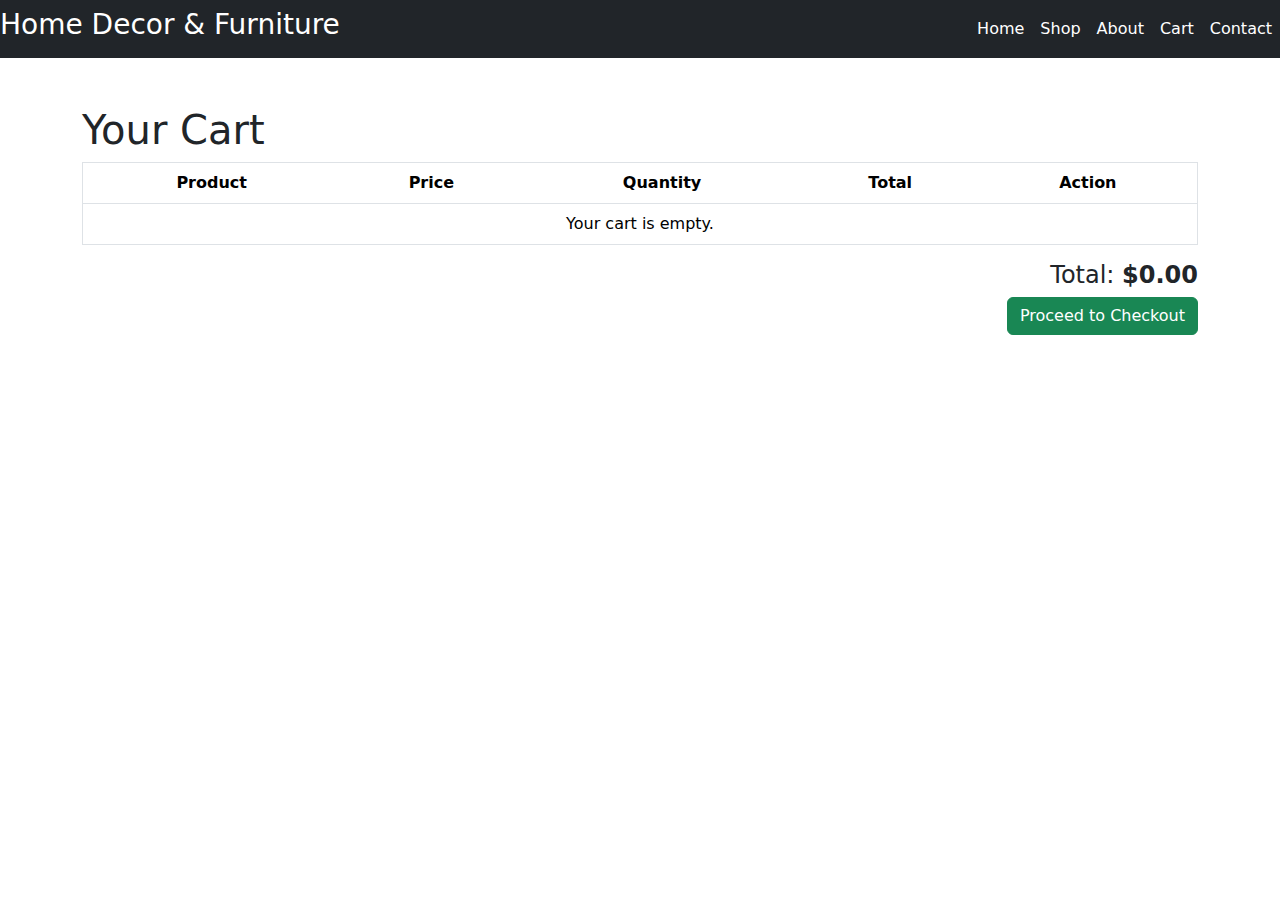
<file: E-commerce/Project/cart.html>
<!DOCTYPE html>
<html lang="en">
<head>
    <meta charset="UTF-8">
    <meta name="viewport" content="width=device-width, initial-scale=1.0">
    <title>Document</title>
    <link href="https://cdn.jsdelivr.net/npm/bootstrap@5.3.0/dist/css/bootstrap.min.css" rel="stylesheet">

    <style>
        .card {
    margin-bottom: 20px;
}
       table {
    border: 1px solid #ddd;
}

table th, table td {
    text-align: center;
    vertical-align: middle;
}

#cart-total {
    font-size: 1.5rem;
    font-weight: bold;
}

.btn-success {
    background-color: #28a745;
    border-color: #28a745;
}

.btn-danger {
    background-color: #dc3545;
    border-color: #dc3545;
}

    </style>

<link href="https://cdn.jsdelivr.net/npm/bootstrap@5.3.0/dist/css/bootstrap.min.css" rel="stylesheet">
</head>
<body>

    <nav class="navbar navbar-expand-lg navbar-white bg-dark text-white">
        <h3>Home Decor & Furniture</h3>
  
        
      </div>
          <!-- <a class="navbar-brand" href="#">Home Decor & Furniture</a> -->
          <button class="navbar-toggler" type="button" data-toggle="collapse" data-target="#navbarNav">
              <span class="navbar-toggler-icon"></span>
          </button>
          <div class="collapse navbar-collapse" id="navbarNav">
              <ul class="navbar-nav ms-auto">
                <li class="nav-item text-white"><a class="nav-link text-white" href="index.html">Home</a></li>
                  <li class="nav-item text-white"><a class="nav-link text-white" href="products.html">Shop</a></li>
                  <li class="nav-item text-white"><a class="nav-link text-white" href="about1.html">About</a></li>
                  <li class="nav-item text-white"><a class="nav-link text-white" href="cart.html">Cart</a></li>
                  <li class="nav-item text-white"><a class="nav-link text-white" href="contact1.html">Contact</a></li>
                  
              </ul>
          </div>
      </nav>


    <!-- Cart Section -->
    <div class="container mt-5">
        <h1>Your Cart</h1>
        <table class="table">
            <thead>
                <tr>
                    <th>Product</th>
                    <th>Price</th>
                    <th>Quantity</th>
                    <th>Total</th>
                    <th>Action</th>
                </tr>
            </thead>
            <tbody id="cart-table-body"></tbody>
        </table>
        <h4 class="text-end">Total: <span id="cart-total">$0.00</span></h4>
        <button class="btn btn-success float-end" onclick="checkout()">Proceed to Checkout</button>
    </div>

    <script src="cart.js"></script>

    <script src="https://cdn.jsdelivr.net/npm/bootstrap@5.3.0/dist/js/bootstrap.bundle.min.js"></script>
   
    
</body>
</html>
</file>
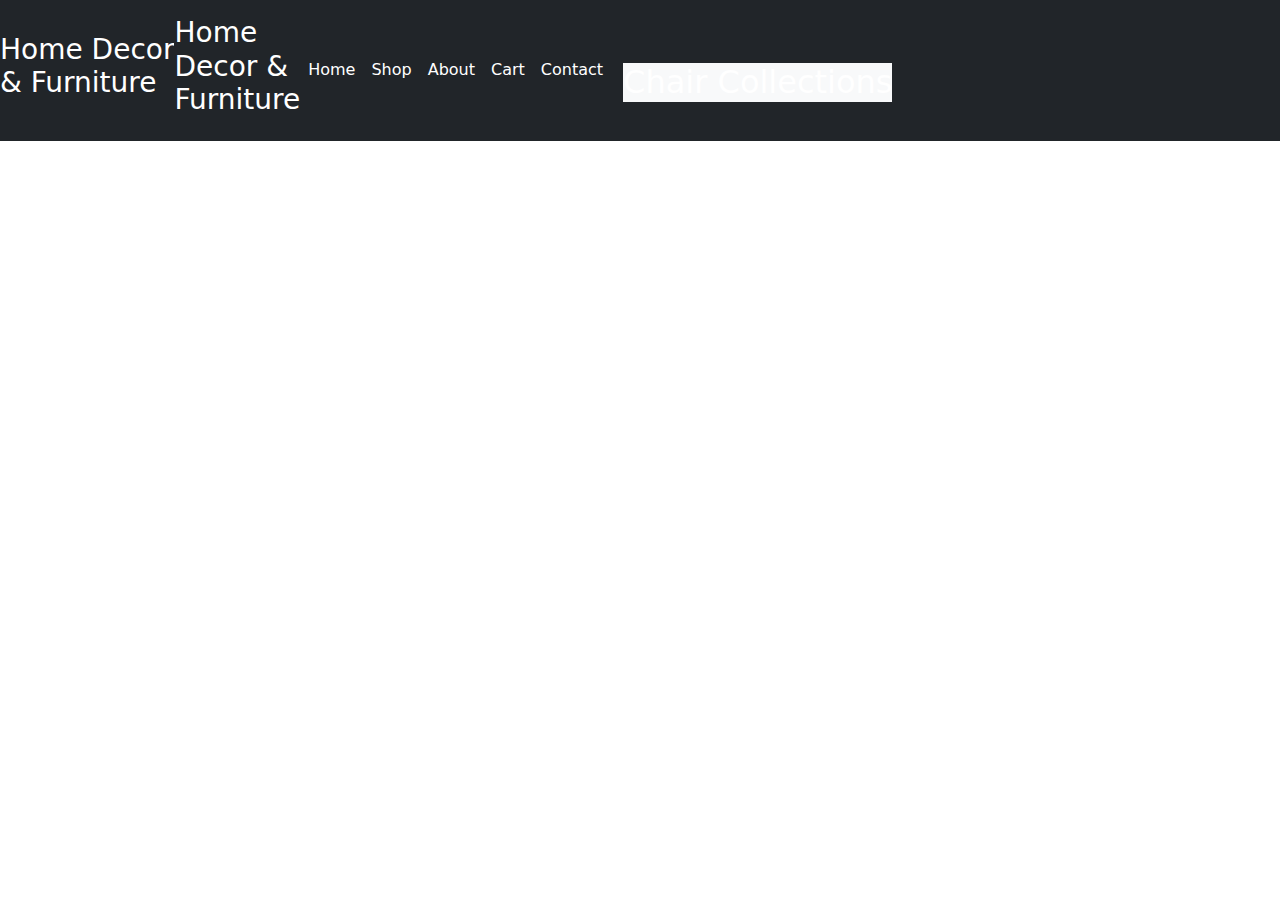
<file: E-commerce/Project/chair.html>
<!DOCTYPE html>
<html lang="en">
<head>
    <meta charset="UTF-8">
    <meta name="viewport" content="width=device-width, initial-scale=1.0">
    <title>Document</title>
    <link href="https://cdn.jsdelivr.net/npm/bootstrap@5.3.0/dist/css/bootstrap.min.css" rel="stylesheet">
    <link rel="stylesheet" href="style2.css">
    <link rel="stylesheet" href="https://cdnjs.cloudflare.com/ajax/libs/font-awesome/6.0.0-beta3/css/all.min.css">

</head>
<body>
    <nav class="navbar navbar-expand-lg navbar-white bg-dark text-white">
        <h3>Home Decor & Furniture</h3>
  
        
      </div>
          <!-- <a class="navbar-brand" href="#">Home Decor & Furniture</a> -->
          <nav class="navbar navbar-expand-lg navbar-white bg-dark text-white">
            <h3>Home Decor & Furniture</h3>
      
            
          </div>
              <!-- <a class="navbar-brand" href="#">Home Decor & Furniture</a> -->
              <button class="navbar-toggler" type="button" data-toggle="collapse" data-target="#navbarNav">
                  <span class="navbar-toggler-icon"></span>
              </button>
              <div class="collapse navbar-collapse" id="navbarNav">
                  <ul class="navbar-nav ms-auto">
                    <li class="nav-item text-white"><a class="nav-link text-white" href="index.html">Home</a></li>
                      <li class="nav-item text-white"><a class="nav-link text-white" href="products.html">Shop</a></li>
                      <li class="nav-item text-white"><a class="nav-link text-white" href="about1.html">About</a></li>
                      <li class="nav-item text-white"><a class="nav-link text-white" href="cart.html">Cart</a></li>
                      <li class="nav-item text-white"><a class="nav-link text-white" href="contact1.html">Contact</a></li>
                      
                  </ul>
              </div>
          </nav>
    
       
        <div id="chair-sets" class="container mt-5">
            <h2 class="text-center mb-4 bg-light">Chair Collections</h2>
            <div class="row row-cols-1 row-cols-md-4 g-4" id="chair-set-list">
    
            </div>
        </div>
    <script src="https://cdn.jsdelivr.net/npm/bootstrap@5.3.0/dist/js/bootstrap.bundle.min.js"></script>
    <script src="chair.js"></script>
    
</body>
</html>
</file>
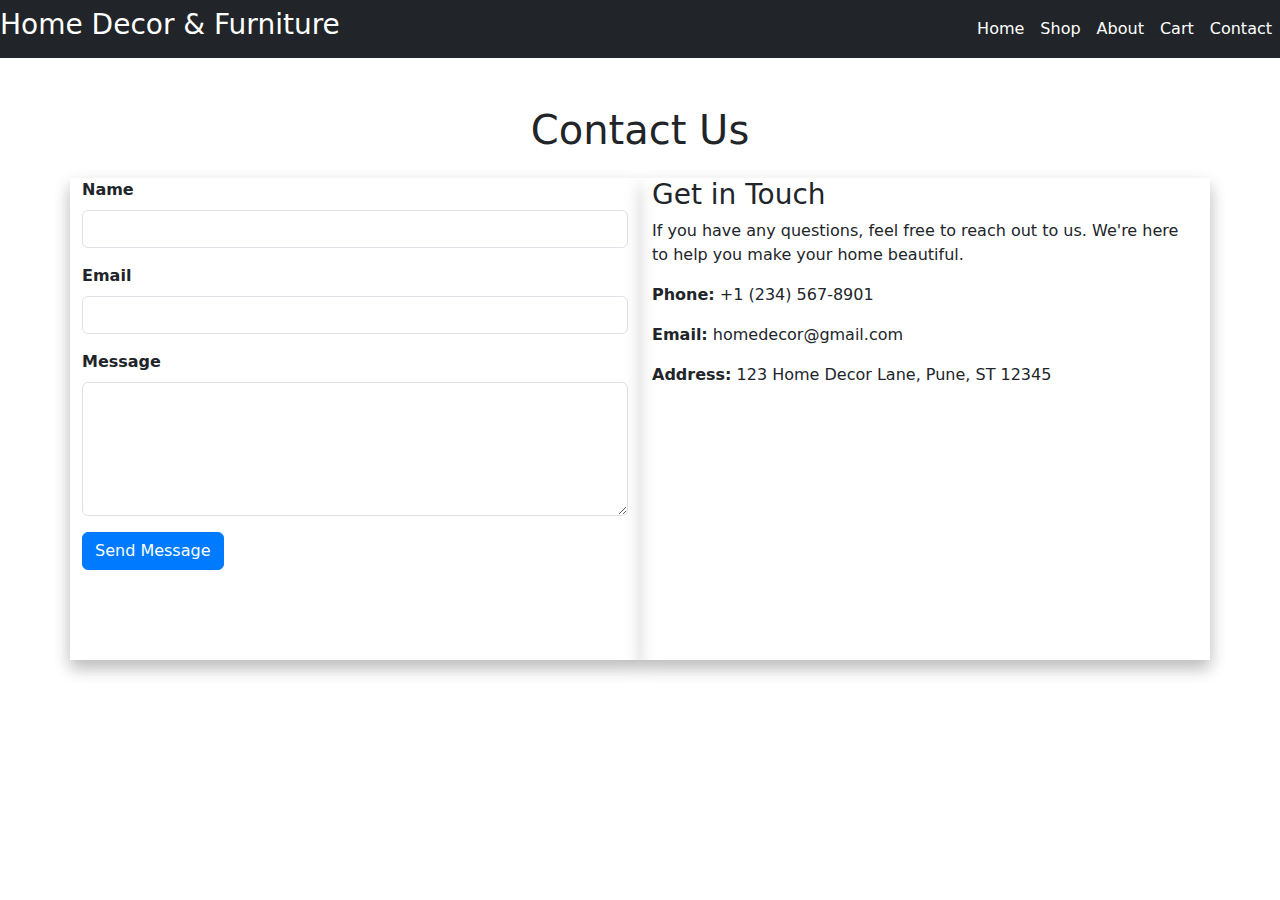
<file: E-commerce/Project/contact1.html>
<!DOCTYPE html>
<html lang="en">
<head>
    <meta charset="UTF-8">
    <meta name="viewport" content="width=device-width, initial-scale=1.0">
    <title>Contact Us</title>
    <link href="https://cdn.jsdelivr.net/npm/bootstrap@5.3.0/dist/css/bootstrap.min.css" rel="stylesheet">
    <style>
        .body{
            font-family: Arial, Helvetica, sans-serif;
        }
        form label {
    font-weight: bold;
}

.btn-primary {
    background-color: #007bff;
    border-color: #007bff;
}

    </style>
</head>
<body>
    <nav class="navbar navbar-expand-lg navbar-white bg-dark text-white">
        <h3>Home Decor & Furniture</h3>
  
        
      </div>
          <!-- <a class="navbar-brand" href="#">Home Decor & Furniture</a> -->
          <button class="navbar-toggler" type="button" data-toggle="collapse" data-target="#navbarNav">
              <span class="navbar-toggler-icon"></span>
          </button>
          <div class="collapse navbar-collapse" id="navbarNav">
              <ul class="navbar-nav ms-auto">
                <li class="nav-item text-white"><a class="nav-link text-white" href="index.html">Home</a></li>
                  <li class="nav-item text-white"><a class="nav-link text-white" href="products.html">Shop</a></li>
                  <li class="nav-item text-white"><a class="nav-link text-white" href="about1.html">About</a></li>
                  <li class="nav-item text-white"><a class="nav-link text-white" href="cart.html">Cart</a></li>
                  <li class="nav-item text-white"><a class="nav-link text-white" href="contact1.html">Contact</a></li>
                  
              </ul>
          </div>
      </nav>


    <!-- Contact Section -->
    <section class="container mt-5">
        <h1 class="text-center mb-4">Contact Us</h1>

        <div class="row shadow">
            <!-- Contact Form -->
            <div class="col-md-6 shadow">
                <form id="contactForm">
                    <div class="mb-3">
                        <label for="name" class="form-label">Name</label>
                        <input type="text" class="form-control" id="name" required>
                    </div>
                    <div class="mb-3">
                        <label for="email" class="form-label">Email</label>
                        <input type="email" class="form-control" id="email" required>
                    </div>
                    <div class="mb-3">
                        <label for="message" class="form-label">Message</label>
                        <textarea class="form-control" id="message" rows="5" required></textarea>
                    </div>
                    <button type="submit" class="btn btn-primary">Send Message</button>
                </form>
            </div>

            <!-- Contact Information -->
            <div class="col-md-6 shadow">
                <h3>Get in Touch</h3>
                <p>If you have any questions, feel free to reach out to us. We're here to help you make your home beautiful.</p>
                <p><strong>Phone:</strong> +1 (234) 567-8901</p>
                <p><strong>Email:</strong> homedecor@gmail.com</p>
                <p><strong>Address:</strong> 123 Home Decor Lane, Pune, ST 12345</p>

                <!-- Optional: Google Maps Embed -->
                <div class="mt-3">
                    <iframe 
                        src="https://www.google.com/maps/embed?pb=!1m18!1m12!1m3!1d3153.8382657260137!2d-122.41941548468816!3d37.77492967975968!2m3!1f0!2f0!3f0!3m2!1i1024!2i768!4f13.1!3m3!1m2!1s0x80858064af1033b9%3A0x6dbf1f4647d8e9d9!2sSan%20Francisco%2C%20CA!5e0!3m2!1sen!2sus!4v1614617285109!5m2!1sen!2sus" 
                        width="100%" 
                        height="250" 
                        style="border:0;" 
                        allowfullscreen="" 
                        loading="lazy">
                    </iframe>
                </div>
            </div>
        </div>
    </section>

    <script src="https://cdn.jsdelivr.net/npm/bootstrap@5.3.0/dist/js/bootstrap.bundle.min.js"></script>
    <script>
        document.getElementById("contactForm").addEventListener("submit", function(event) {
    event.preventDefault(); // Prevent page reload on submit

    // Get form data
    const name = document.getElementById("name").value;
    const email = document.getElementById("email").value;
    const message = document.getElementById("message").value;

    // For demonstration, log the data to the console
    console.log("Form Data:", { name, email, message });

    // Clear the form fields
    document.getElementById("contactForm").reset();

    // Display confirmation
    alert("Your message has been sent. Thank you for contacting us!");
});

    </script>
</body>
</html>
</file>
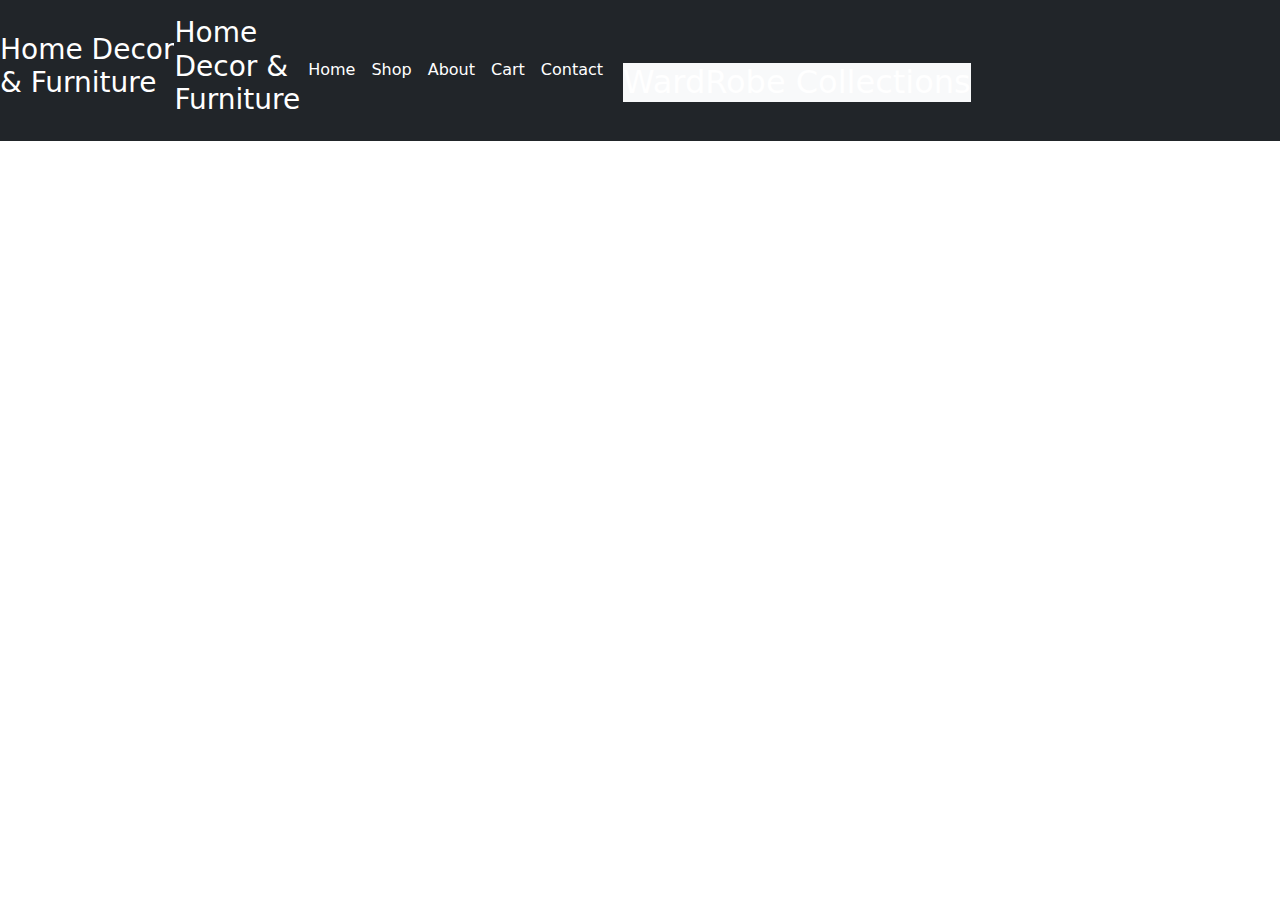
<file: E-commerce/Project/wardrobe.html>
<!DOCTYPE html>
<html lang="en">
<head>
    <meta charset="UTF-8">
    <meta name="viewport" content="width=device-width, initial-scale=1.0">
    <title>Document</title>
    <link href="https://cdn.jsdelivr.net/npm/bootstrap@5.3.0/dist/css/bootstrap.min.css" rel="stylesheet">
    <link rel="stylesheet" href="style2.css">
    <link rel="stylesheet" href="https://cdnjs.cloudflare.com/ajax/libs/font-awesome/6.0.0-beta3/css/all.min.css">

</head>
<body>

    <nav class="navbar navbar-expand-lg navbar-white bg-dark text-white">
        <h3>Home Decor & Furniture</h3>
  
        
      </div>
          <!-- <a class="navbar-brand" href="#">Home Decor & Furniture</a> -->
          <nav class="navbar navbar-expand-lg navbar-white bg-dark text-white">
            <h3>Home Decor & Furniture</h3>
      
            
          </div>
              <!-- <a class="navbar-brand" href="#">Home Decor & Furniture</a> -->
              <button class="navbar-toggler" type="button" data-toggle="collapse" data-target="#navbarNav">
                  <span class="navbar-toggler-icon"></span>
              </button>
              <div class="collapse navbar-collapse" id="navbarNav">
                  <ul class="navbar-nav ms-auto">
                    <li class="nav-item text-white"><a class="nav-link text-white" href="index.html">Home</a></li>
                      <li class="nav-item text-white"><a class="nav-link text-white" href="products.html">Shop</a></li>
                      <li class="nav-item text-white"><a class="nav-link text-white" href="about1.html">About</a></li>
                      <li class="nav-item text-white"><a class="nav-link text-white" href="cart.html">Cart</a></li>
                      <li class="nav-item text-white"><a class="nav-link text-white" href="contact1.html">Contact</a></li>
                      
                  </ul>
              </div>
          </nav>
    
       
        <div id="wardrobe-sets" class="container mt-5">
            <h2 class="text-center mb-4 bg-light">WardRobe Collections</h2>
            <div class="row row-cols-1 row-cols-md-4 g-4" id="ward-set-list">
    
            </div>
        </div>

    <script src="https://cdn.jsdelivr.net/npm/bootstrap@5.3.0/dist/js/bootstrap.bundle.min.js"></script>
    <script src="wardrobe.js"></script>
    
</body>
</html>
</file>
<file: E-commerce/Project/style2.css>
/* Custom styles */
.hero-section {
    background: url('../images/hero-bg.jpg') no-repeat center center/cover;
    color: #333;
}

#products .card {
    margin-bottom: 20px;
}
.rating .fa-star {
    color: #ccc;
}

.rating .fa-star.checked {
    color: #FFD700; /* Gold color for checked stars */
}
</file>
